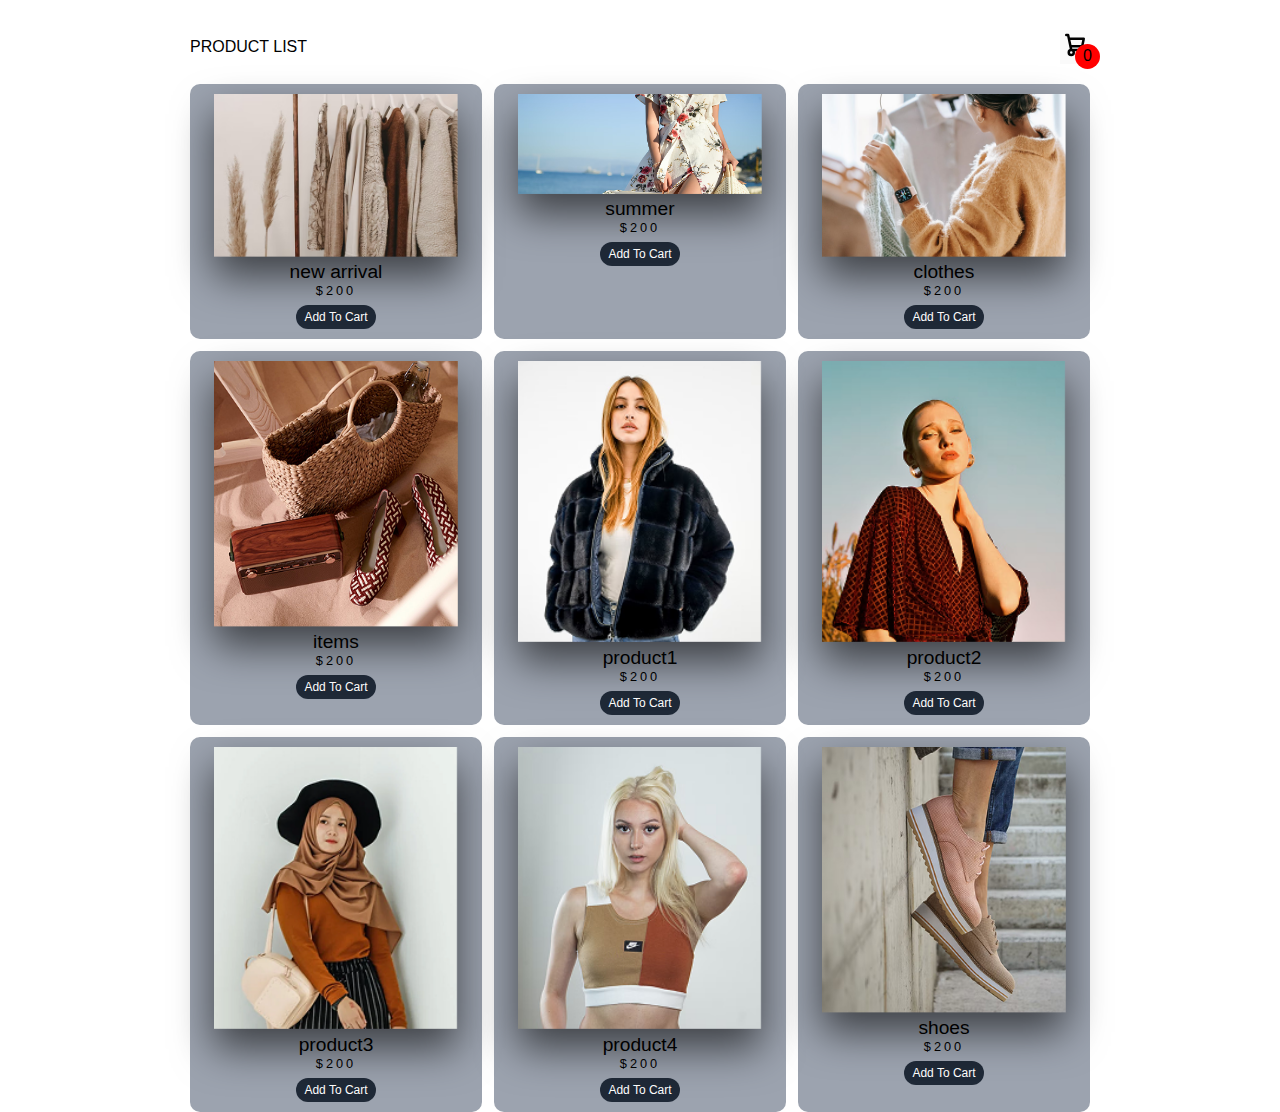
<file: product.html>
<!DOCTYPE html>
<html lang="en">
<head>
    <meta charset="UTF-8">
    <meta name="viewport" content="width=device-width, initial-scale=1.0">
    <title>Product List</title>
    <link rel="stylesheet" href="style.css">
</head>
<body class="">
    <div class="product-container">
        <header class="product-header">
            <div class="title">PRODUCT LIST</div>
            <div class="icon-cart">
                <svg aria-hidden="true" xmlns="http://www.w3.org/2000/svg" width="30" height="30" fill="none" viewBox="0 0 24 24">
                <path stroke="currentColor" stroke-linecap="round" stroke-linejoin="round" stroke-width="2" d="M5 4h1.5L9 16m0 0h8m-8 0a2 2 0 1 0 0 4 2 2 0 0 0 0-4Zm8 0a2 2 0 1 0 0 4 2 2 0 0 0 0-4Zm-8.5-3h9.25L19 7H7.312"/>
                </svg>
                <span>0</span>
            </div>
        </header>
        <div class="listProduct">
            <div class="item">
                <img src="images/arrivals.png" alt="arrivals">
                <h2>NEW ARRIVALS</h2>
                <div class="product-price">$200</div>
                <button class="addCart">Add To Cart</button>
            </div>
        </div>
    </div>
    <div class="cart-tab">
        <h1>Shopping Cart</h1>
        <div class="listCart">
            <div class="item">
                <div class="image">
                    <img src="images/arrivals.png" alt="arrivals">
                </div>
                    <div class="name">NEW ARRIVAL</div>
                    <div class="totalPrice">$200</div>
                    <div class="quantity">
                        <span class="minus">-</span>
                        <span>1</span>
                        <span class="plus">+</span>
                    </div>
            </div>
        </div>
        <div class="btn-cart-tab">
            <button class="close">Close</button>
            <button class="checkOut">Check Out</button>
        </div>
    </div>
    <script src="app.js"></script>
</body>
</html>
</file>
<file: style.css>
@import url('https://fonts.cdnfonts.com/css/euclid-circular-a');
 body{
     font-family: 'Euclid Circular A', sans-serif;
     overflow-x: hidden;
 }
 a{
    text-decoration: none;
 }
 ul{
    list-style: none;
 }
 :root{
  --bg-blue-color: #9CA3AF;
  --bg-off-white: #FAFAFA;
  --bg-button: #1F2937;
  --white-color: #FFFFFF;
  --logo-color: #374151;
  --light-li-color: #6B7280;
  --accent-color: #DE4F46;
 }
 .darkmode{
  --bg-blue-color: #9CA3AF;
  --bg-off-white:#101425 ;
  --bg-button: #FFFFFF;
  --logo-color: #FAFAFA;
  --light-li-color: #e7e9ec;
  --accent-color: #DE4F46;
   --white-color: #070b1d;
  background-color: #070b1d;
  color: var(--white-color);
 }
 *{
    margin: 0;
    padding: 0;
    box-sizing: border-box;
 }
 .container{
   max-width: 100%;
 }
 .navbar{
   background-color: var( --bg-off-white);
   padding: 20px 30px;
  width: 100%;
 }
 .navbar-container{
    display: flex;
    justify-content: space-between;
    align-items: center;
    background-color: var(--white-color);
 }
 .navbar .logo a{
   font-size: 20px;
   font-weight: 500;
   color: var(--logo-color);
 }
 .navbar .search {
   display: flex;
   align-items: center;
   border-bottom: 1px solid var(--bg-blue-color);
 }
  .navbar .search input{
   border: none;
   outline: none;
   background: none;
  }
  .navbar .search .search-icon{
   color: var(--bg-blue-color);
   margin-right: 12px;
   font-size: 12px;
  }
  .navbar .search input::placeholder{
   color: var(--bg-blue-color);
   font-weight: 400;
   font-family: 'Euclid Circular A', sans-serif;
  }
 .navbar .menu ul {
   display: flex;
   gap: 20px;
   font-weight: 500;
   color: var(--light-li-color);
 }
 .navbar .menu .basket{
   color: var(--bg-button);
   font-weight: 600;
 }
 .navbar .menu .basket i{
   margin-left:5px;
 }
 #theme-switch{
    display: flex;
    align-items: center;
    background-color: #374151;
    border: none;
    color: var(--white-color);
    cursor: pointer;
    padding: 2px 6px ;
    font-size: 16px;
    justify-content: center;
    border-radius: 4px;
    position: fixed;
    top: -1px;
 }
  #theme-switch .fa-sun{
      display: none;
    }
  .darkmode #theme-switch .fa-moon{
      display: none;
    }
  .darkmode #theme-switch .fa-sun{
      display: inline;
      color: #e7e9ec;
    }
 /* media query for first nav */
 @media screen and (max-width:768px) {
  .navbar{
    padding: 20px;
 }
   .navbar .menu ul{
    flex-direction: column;
    align-items: center;
   }
   .navbar .logo a{
   font-size: 15px;
 }
   .navbar .search{
      width: 150px;
    }
 }
 @media screen and (max-width:480px) {
   .navbar-container{
    flex-direction: column;
   }
}
 /* styling second nav */
 .second-nav{
   padding: 14px 50px;
   background-color: var(--white-color);
   border: none;
 }
  .second-nav .nav-links{
   display: flex;
   align-items: center;
   justify-content: space-around;
  }
  .second-nav .nav-links li a{
   color: var(--logo-color);
   font-weight: 600;
   font-size: 14px;
  }
  .second-nav .nav-links .fresh{
   padding: 2.8px 5.6px;
   color: var(--white-color);
   background-color: var(--accent-color);
   border-radius: 2px;
   margin-left: 5px;
   font-size: 13px;
  }
  /* media query for second nav */
  @media screen and (max-width:1082px) {
    .nav-links{
      gap: 10px;  
      flex-wrap: wrap;
    }
    .second-nav .nav-links li a{
      font-size: 12px;
    }
  }
  /* styling hero section */
  section{
   display: flex;
   align-items: center;
  }
  .hero-section{
   background: url(images/pattern.png), #1C2333;
   background-size: cover;
   width: 63.5%;
   height: 82vh;
  }
  .hero-image{
   background: #F7C59F;
   width: 36.5%;
   height: 82vh;
  }
  .hero-section .hero-box{
   margin: 125px 278px 135px 96px;
   padding: 28px;
   background-color: #1F2937;
   width: 50%;
  }
  .hero-section .hero-box .percent{
   color:var( --bg-off-white);
   font-weight: 600;
   font-size: 39px;
}
.hero-section .hero-box .new-arrivals{
   color:#F7C59F;
   font-weight: 600;
   font-size: 39px;
   padding: 12px 0px;
}
.hero-section .hero-box p{
   padding-top: 5px;
   color:#F3F4F6;
   font-size: 12.5px;
   font-weight: 100;
}
.hero-box button{
   margin-top: 39px;
   color: var( --bg-off-white);
   padding: 8px 11px;
   background: none;
   border: 0.8px solid var( --bg-off-white);
   font-size: 11px;
}
.hero-box button span{
   margin-left: 7px;
   font-size: 15px;
}
  .hero-image img{
   height: 480px;
   width: 250px;
   object-fit: cover;
   margin-top: -35%;
   
  }
  .hero-image .circle{
   margin: 28% auto;
   width: 60%;
   height: 60%;
   background-color: var(--white-color);
   border-radius: 50%;
   display: flex;
   justify-content: center;
  }
  /* media query for hero section */
  @media screen and (max-width:678px) {
    .hero-section{
      width: 100%;
      background-image: url(images/hero-image.png);
      background-size: cover;
      height: auto;
    }
    section .hero-image{
      display: none;
    }
    .hero-section .hero-box{
      margin: 60px;
      padding: 28px;
      background-color: var(--bg-button);
      width: 70%;
     }
  }
  /* styling highlights section */
 .highlights-wrapper, .popular{
  text-align: center;
  padding: 35px 15px;
  width: 100%;
 }
 .highlights-wrapper h2, .popular h2, .brands h2{
  margin: 0 auto;
  font-size: 18px;
  font-weight: 600;
  color: var(--logo-color);
  position: relative;
 }
 .highlights-wrapper h2::after, .popular h2::after{
  content: "";
  display: block;
  width: 5%;
  height: 2.76px;
  background-color: var(--logo-color);
  margin: 0.3rem auto 0;
  border-radius: 70px;
}
.highlights-body{
  padding: 30px 15px;
  height: 100%;
}
.highlights-body-one{
  display: flex;
  align-items: center;
  gap: 10px;
  padding: 5px;
}
.content-one{
  background-image: url(images/shoes.png);
  height: 330px;
  background-size: cover;
  width: 33%;
}
.content-one h3{
  display: flex;
  justify-content: center;
  margin-top: 100px;
  font-size: 39px;
  font-weight: 600;
  color: var( --bg-off-white);
  text-shadow: 0 3px 10px rgba(0,0,0,0.7);
  position: relative;
}
.content-two{
  background-image: url(images/clothes.png);
  height: 330px;
   background-size: cover;
   width: 66%;
}
.content-two h3{
  display: flex;
  justify-content: center;
  margin-top: 100px;
  font-size: 39px;
  font-weight: 600;
  color: var( --bg-off-white);
  text-shadow: 0 3px 10px rgba(0,0,0,0.7);
  position: relative;
}
.highlights-body-two{
  display: flex;
  align-items: center;
  gap: 10px;
  padding: 5px;
}

.content-three{
  background-image: url(images/arrivals.png);
  height: 330px;
   background-size: cover;
   width: 66%;
}
.content-three h3{
  display: flex;
  justify-content: center;
  margin-top: 100px;
  font-size: 39px;
  font-weight: 600;
  color: var( --bg-off-white);
  text-shadow: 0 3px 10px rgba(0,0,0,0.7);
  position: relative;
}
.content-four{
  background-image: url(images/items.png);
  height: 330px;
   background-size: cover;
   width: 33%;
}
.content-four h3{
  display: flex;
  justify-content: center;
  margin-top: 100px;
  font-size: 39px;
  font-weight: 600;
  color: var( --bg-off-white);
  text-shadow: 0 3px 10px rgba(0,0,0,0.7);
  position: relative;
}
.overlay{
  display: block;
  background: var(--logo-color);
  position: absolute;
  margin: 40px 0 0 20px;
  padding: 12px 12px 7px 12px;
  text-align: left;
  opacity: 0.7;
}
.overlay p{
  padding-bottom: 5px;
  font-size: 12px;
  color: var(--bg-off-white);
  text-shadow: 0 3px 10px rgba(0,0,0,0.9);

}
.overlay p:nth-child(2), .overlay p:nth-child(3){
  font-size: 10px;
}
.highlights-body-two .overlay{
  margin-top: 85px;
}
/* media query highlight */
@media screen and (max-width:680px) {
  .highlights-body-one, .highlights-body-two{
    flex-direction: column;
  }
  .content-one, .content-two, .content-three, .content-four{
    width: 100%;
    height: 300px;
  }
  .content-one h3, .content-two h3, .content-three h3, .content-four h3{
    display: flex;
    justify-content: center;
    align-items: center;
    margin-top: 70px;
    }
  .overlay{
    margin: 5px 0px -10px 20px;
  }
  .highlights-body-two .overlay{
  margin-top: 55px;
}
}
@media screen and (max-width:938px) {
  .content-four{
    position: relative;
  }
  .content-four .overlay{
    position: absolute;
    bottom: 12px;
}
}

/* popular section */
.photo{
  display: grid;
  grid-template-columns: repeat(auto-fit, minmax(250px, 1fr));
  gap: 10px;
  padding: 30px 20px;
}
.photo-cart img{
  width: 100%;
  height: 343px;
}
.photo-cart p{
  font-size: 14px;
  color: var(--logo-color);
  text-align: left;
}
.price{
  display: flex;
  justify-content: space-between;
  padding-top: 6px;
}
.price h4{
  font-size: 16px;
  font-weight: 600;
}
.price h4 del{
  color: var(--bg-blue-color);
  font-weight: 400;
  padding-left: 8px;
}
.price button{
  outline: none;
  border: none;
  background: none;
  color: var(--logo-color);
  font-size: 14px;  
  font-weight: 600;
}
/* BRANDS SECTION */
.brands{
  padding: 80px;
  text-align: center;
  margin: 0 auto;
}
.brands h2::after{
   content: "";
  display: block;
  width: 10%;
  height: 2.76px;
  background-color: var(--logo-color);
  margin: 0.3rem auto 0;
  border-radius: 70px;
}
.brand-logo{
  display: flex;
  align-items: center;
  justify-content: space-around;
}
.brand-logo img{
  padding: 20px;
  margin-top: 20px;
}
@media screen and (max-width:678px) {
  .brand-logo{
    flex-wrap: wrap;
  }
  
}
/* summer collection */
.summer-collections{
  width: 100%;
  background-image: url(images/summer.png);
  background-size: cover;
  background-repeat: no-repeat;
  height: 400px;
  margin: 10px 50px;
  display: flex;
  align-items: center;
  position: relative;
}
.summer-collections .layout{
  display: flex;
  flex-direction: column;
  padding: 10px 30px;
  justify-content: center;
  align-items: flex-start;
}
.summer-collections .layout h3{
  font-size: 28px;
  font-weight: 600;
  color: #0D3F64;
}

.summer-collections .layout h3 span{
  color: var(--accent-color);
}
.summer-collections button{
  margin-top: 20px;
  padding: 8px 12px;
  background: white;
  border: none;
  color: var(--accent-color);
  font-size: 12px;
  font-weight: 600;
}
.summer-collections button i{
  margin-left: 7px;
  font-size: 17px;
  height: 1px;
}

.time{
  display: flex;
  flex-direction: row;
  gap: 15px;
  position: absolute;
  bottom: 20px;
  color: white;
}
.time div h4{
  font-size: 20px;
  font-weight: 600;
}
.time div p{
  font-size: 10px;
  font-weight: 400;
}
.time .semicolon{
  font-size: 10px;
}
.time p{
  margin-top: 8px;
}

/* footer section */

footer{
  background-color: var( --bg-off-white);
  padding: 45px;
  margin-top: 100px;
  padding: 50px;
}
.footer-container{
  display: grid;
  grid-template-columns: repeat(auto-fit, minmax(150px, 1fr));
}
.footer-info{
  display: flex;
  flex-direction: row;
  justify-content: space-around;
}
.company h3{
  font-size: 15px;
  font-weight: 600;
  color: var(--bg-button);
  margin-bottom: 10px;
}
.company ul li{
  padding: 5px 0px;
  font-size: 12px;
  font-weight: 400;
}
.company ul li a{
  color: var(--bg-button);
}
.socials-wrapper{
  display: flex;
  justify-content: space-between;
  flex-direction: row;
}
.social-icons i{
  background-color: var(--bg-button);
  color: var(--white-color);
  padding: 5px 3px;
  border-radius: 50%;
  width: 24px;
  height: 24px;
}
.sign-up h3{
  font-size: 13px;
  font-weight: 400;
  color: var(--bg-button);
  margin-top: 30px;
  word-spacing: 1.5px;
}
.sign-up .input-box{
  display: flex;
  align-items: center;
  border: none;
  outline: none;
  overflow: hidden;
  justify-content: space-between;
  margin-top: 5px;
  width: 100%;
  height: 35px;
}
.sign-up .input-box input{
  width: 80%;
  padding: 8px 12px;
  border: 1px solid var(--bg-blue-color);
  margin-right: 5px;
  height: 100%;
}
.sign-up .input-box button{
  width: 20%;
  background-color:var(--bg-button) ;
  color: var(--white-color);
  font-size: 12px;  
  font-weight: 500;
  cursor: pointer;
  padding: 10px 12px;
  border: none;
}
.sign-up p{
  font-size: 12px;
  color: var(--light-li-color);
  margin-top: 10px;
}
.sign-up p a{
  color: blue;
  text-decoration: underline;
}
.footer-end{
  margin-top: 45px;
  display: grid;
  grid-template-columns: repeat(auto-fit, minmax(150px, 1fr));
  gap: 10px;
}
.footer-end1 ul li, .footer-end1 p{
  font-size: 12px;
  font-weight: 400;
  color: var(--light-li-color);
}
.footer-end1 p{
  margin-bottom: 15px;
}
.footer-end1 ul{
  display: flex;
  flex-direction: row;
  gap: 15px;
  flex-wrap: wrap;
  width: 60%;
}
.footer-end1 ul li{
  position: relative;
}
.footer-end1 ul li::after{
  content: " ";
  position: absolute;
  width: 100%;
  height: 2px;
  background-color: var(--light-li-color);
  opacity: 0.5;
  bottom: -3px;
  left: 0;
}
.footer-end1 h3{
  font-size: 15px;
  font-weight: 500;
  color: var(--bg-button);
  margin-bottom: 20px;
}
.footer-end1 .cards img{
  margin-right: 4px;
  width: 40px;
  height: 25px;
}
/* media query for footer */
@media screen and (max-width: 960px) {
  .footer-info{
  display: flex;
  flex-direction: column;
}
.sign-up .input-box input{
  width: 100%;
  height: 100%;
}
.sign-up .input-box button{
  width: 100%;
}
}
/* Styling Product List */
.product-container{
  max-width: 90vw;
  margin: auto;
  width: 900px;
  text-align: center;
  padding-top: 10px;
  transition: transform 0.5s;
}
.product-header{
  display: flex;
  justify-content: space-between;
  align-items: center;
  padding: 20px 0;
}
.product-header .icon-cart{
  position: relative;
  background-color: var(--bg-off-white);
}

.product-header .icon-cart span{
  display: flex;
  width: 25px;
  height: 25px;
  background-color: red;
  align-items: center;
  justify-content: center;
  border-radius: 50%;
  position: absolute;
  top: 40%;
  right: -10px;
}
.listProduct .item img{
  width: 90%;
  filter: drop-shadow(0 20px 20px #0009);
}
.listProduct{
  display: grid;
  grid-template-columns: repeat(3, 1fr);
  gap: 12px;
}
.listProduct .item{
  background-color: var(--bg-blue-color);
  border-radius: 10px;
  padding: 10px;
}
.listProduct .item h2{
  font-weight: 500;
  font-size: 1.2rem;
}
.listProduct .item .product-price{
  letter-spacing: 3px;
  font-size: 0.8rem;
  padding-bottom: 7px;
}
.listProduct .item .addCart{
  background-color: var(--bg-button);
  outline: none;
  border: none;
  padding: 5px 8px;
  font-size: 12px;
  color: white;
  border-radius: 20px;
  cursor: pointer;
}
/* Shopping Window */
.cart-tab{
  width: 35%;
  background-color: var(--bg-button);
  color: white;
  position: fixed;
  inset: 0 -35% 0 auto;
  display: grid;
  grid-template-rows: 70px 1fr 50px;
}
body.showCart .cart-tab{
  inset: 0 0 0 auto;
}
body.showCart .product-container{
  transform: translateX(-100px);
}
.cart-tab h1{
  font-weight: 300; 
  font-size: 1.6rem;
  padding: 10px;
}
.cart-tab .btn-cart-tab{
  display: grid;
  grid-template-columns: repeat(2, 1fr);
}
.cart-tab .btn-cart-tab button{
  background-color: var(--bg-blue-color);
  border: none;
  font-weight: 500;
  font-size: 1em;
  cursor: pointer;
}
.cart-tab .btn-cart-tab .close{
  background-color: rgb(235, 74, 74);
  color: white;
 
}
.cart-tab .listCart .item img{
  width: 100%;
}
.cart-tab .listCart .item{
  display: grid;
  grid-template-columns: 70px 150px 50px 1fr;
  gap: 10px;
  text-align: center;
  align-items: center;
  padding: 0 10px;
}
.cart-tab .listCart .item .quantity span{
  display: inline-block;
  width: 25px;
  height: 25px;
  background-color: #eee;
  color: var(--bg-button);
  cursor: pointer;
  border-radius: 50%;
}
.cart-tab .listCart .item .quantity span:nth-child(2){
  background-color: transparent;
  color: white;
}
.cart-tab .listCart .item:nth-child(even){
  background-color: #09263d;
}
.listCart{
  overflow: auto;
}
.listCart::-webkit-scrollbar{
  width: 0;
}
</file>
